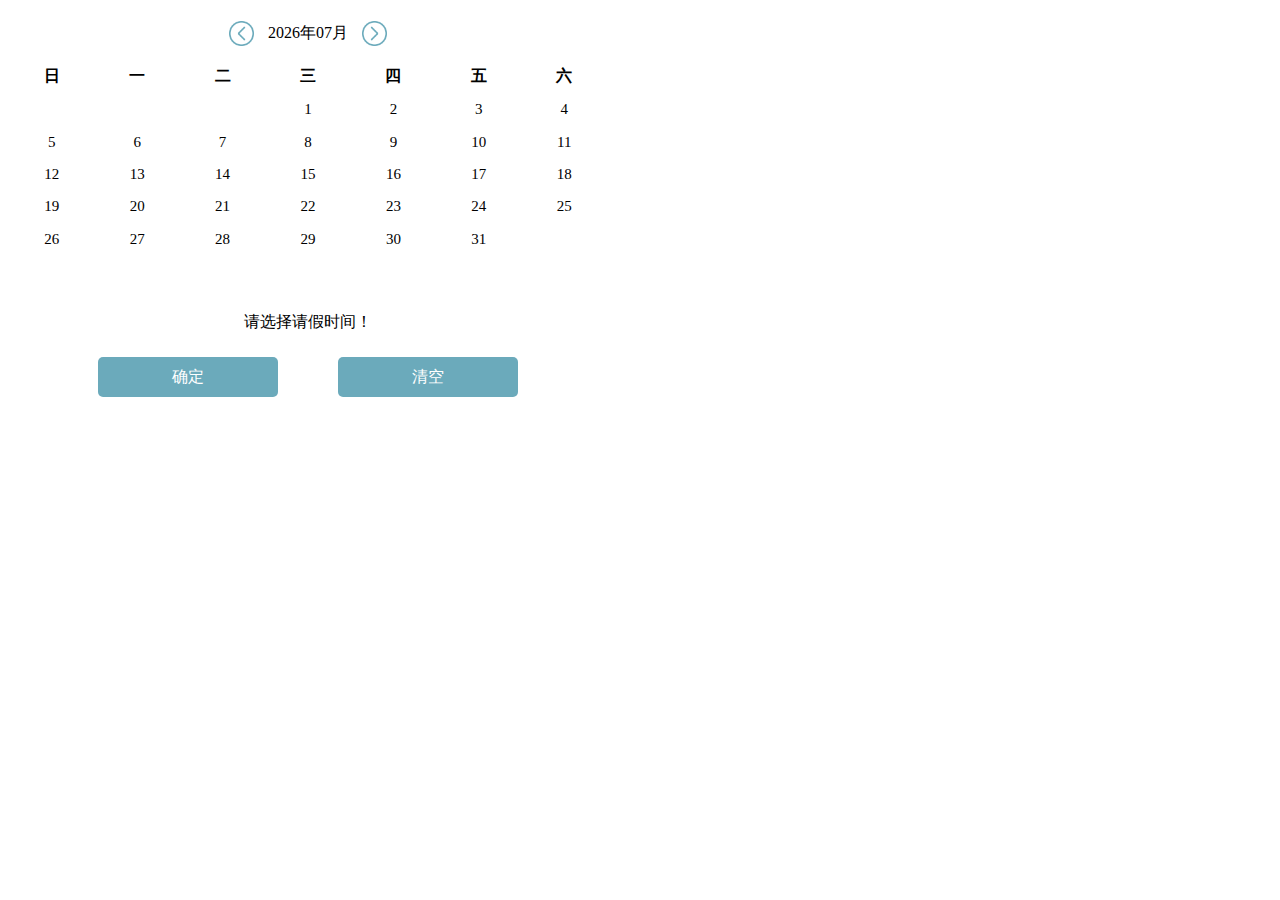
<file: index.html>
<!DOCTYPE html>
<html lang="en">
<head>
    <meta charset="UTF-8">
    <meta content="width=device-width, initial-scale=1.0, maximum-scale=1.0, user-scalable=0;" name="viewport" >
    <title>请假时间</title>
    <script src="jquery-1.8.3.min.js"></script>
    <script src="vactime.js"></script>
    <link href="vactime.css" rel="stylesheet">
</head>
<body>
<section class="vactime">
    <div  class='calendar' id='calendar'>

    </div>

    <div class="time_interval">
        <div><span id="currentTouch" data-val=""></span><a href="javascript:void(0);" class="mor_selected">上午</a><a href="javascript:void(0);" class="aft_selected">下午</a><a href="javascript:void(0);" class="all_selected">全天</a></div>
    </div>
    <div class="time_detail">
        <div class="unselected">
            <div><span>请选择请假时间！</span></div>
        </div>
        <div class="selected_result">
            <div><span class="title">开始时间：</span><span class="start_time_c content"></span></div>
            <div><span class="title">结束时间：</span><span class="end_time_c content"></span></div>
            <div><span class="title">时长：</span><span class="total_time_c content"></span>天</div>
        </div>
    </div>
    <div class="submit_btn">
        <div><a href="javascript:void(0);" id="tsure">确定</a><a href="javascript:void(0);" id="tcancel">清空</a></div>
    </div>
    <div id="all-selected-data" style="display: none"></div>
    <input type='hidden' class='trandata' value='<?php echo $datavacapply; ?>'>
</section>
</body>
</html>
</file>
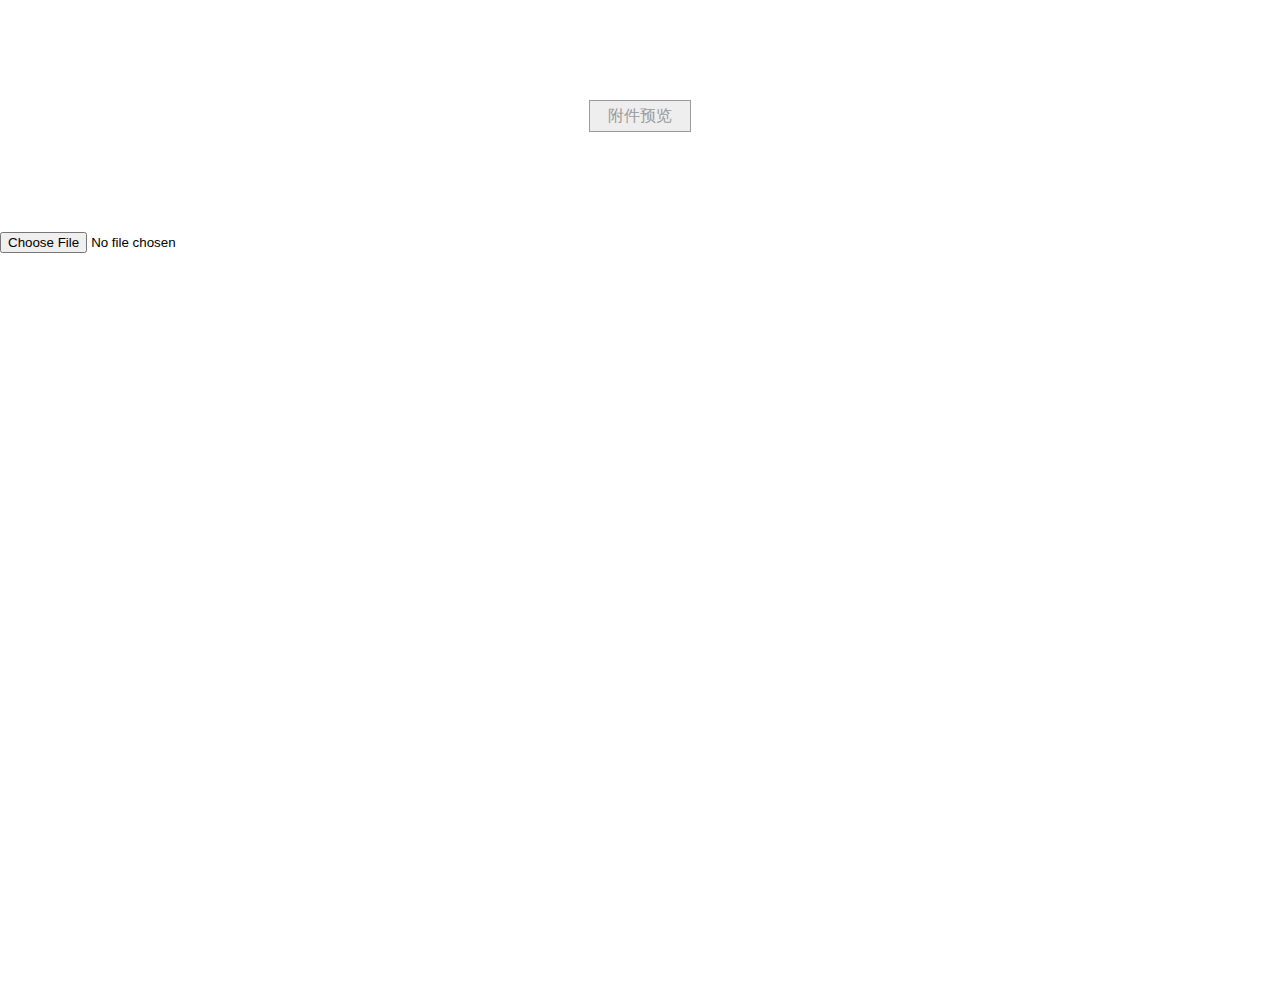
<file: preview/preview.html>
<!DOCTYPE html>
<html lang="en">
<head>
    <meta charset="UTF-8">
    <meta name="viewport" content="width=device-width, initial-scale=1.0, maximum-scale=1.0, user-scalable=no">
    <title>附件预览</title>
    <link href="preview.css" rel="stylesheet">
    <script src="jquery-1.12.2.min.js"></script>
    <script src="preview.js"></script>
    <style>
        p.preBtn{
            width:100px;
            height:30px;
            border:1px solid #999;
            line-height: 30px;
            color:#999;
            text-align: center;
            cursor: pointer;
            background-color: #eee;
            margin:100px auto;
        }
        p.preBtn input{
            width:100px;
            height:30px;
        }
        div.imgShow img{
            width:200px;
            height:200px;
        }
    </style>
    <script>
        $(function(){
            var imgData={};
            $('.imgSrc').on('change',function(e){
                var  file=$(this)[0].files[0];
                var fileName = file.name;
                var reader=new FileReader();
                var imgstr='<img name="'+fileName+'"';
                reader.readAsDataURL(file);
                reader.onload=function(e){
                    $(".imgShow").append(imgstr+'src="'+this.result+'">');
                }
            })
        })
    </script>
</head>
<body>
<p class="preBtn">附件预览</p>
<input type="file" value="上传图片" class="imgSrc">
<div class="imgShow"></div>
<div class="imgPreview">
    <div class="preClose"><p>X</p></div>
    <div class="imgBox">
        <div class="turn turnLeft"></div>
        <div class="turn turnRight"></div>
    </div>
    <div class="imgCtr">
        <div class="minImg">
            <div class="turn turnLeft"></div>
            <div class="turn turnRight"></div>
            <div class="minImgBox">

            </div>
        </div>
        <div><img src="img/preRotate.png" class="preRotate"></div>
    </div>

</div>
</body>
</html>
</file>
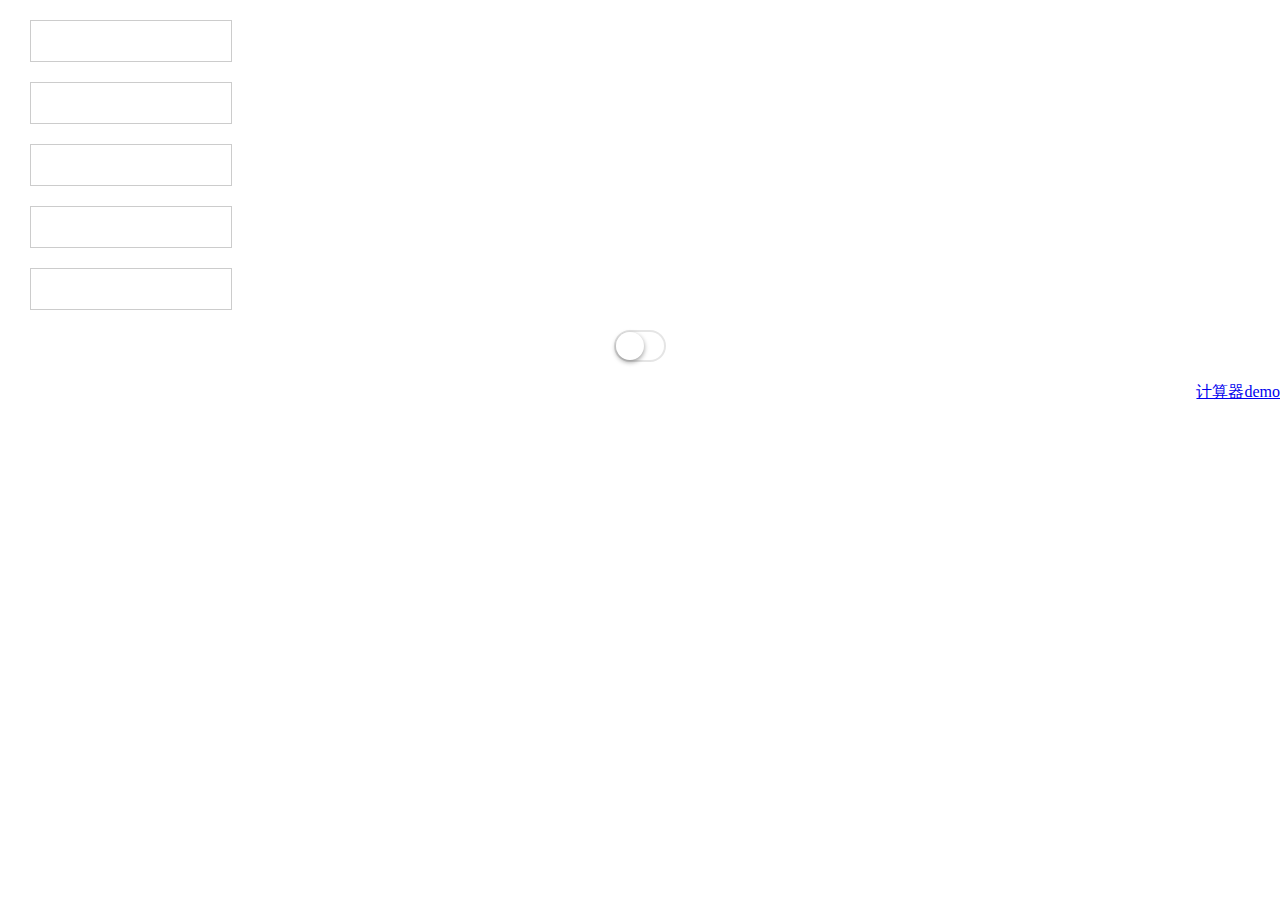
<file: select/select.html>
<!DOCTYPE html>
<html lang="en">
<head>
    <meta charset="UTF-8">
    <meta name="viewport" content="width=device-width, initial-scale=1.0, maximum-scale=1.0, user-scalable=no">
    <meta name="apple-touch-fullscreen" content="yes">
    <meta name="apple-mobile-web-app-capable" content="yes">
    <meta name="apple-mobile-web-app-status-bar-style" content="black">
    <meta name="format-detection" content="telephone=no,email=no,adress=no">
    <meta name="apple-mobile-web-app-title" content="select-demo">
    <script src="jquery-1.8.3.min.js"></script>
    <script src="bmplugin.js"></script>
    <style>
        * {
            margin: 0px;
            padding: 0px;
        }

        html, body {
            height: 100%;
            width: 100%;
            overflow: hidden;
        }

        .ml-select {
            width: 100%;
            height: 100%;
            box-sizing: border-box;
            position: fixed;
            top: 0px;
            left: 0px;
            background: rgba(0, 0, 0, 0.5);
            display: none;
        }

        .ml-select .ml-persd {
            height: 100%;
        }

        .ml-select .ml {
            width: 100%;
            background: #fff;
            position: absolute;
            bottom: 0px;
            height: 0px;
        }

        .ml-select .mlc-hidden {
            visibility: hidden;
            height: 0px !important;
        }

        .ml-select .mlh-c {
            position: relative;
            border-bottom: 1px solid #efefef;
        }

        .ml-select .mlh-label {
            box-sizing: border-box;
            padding: 0px 80px;
            height: 45px;
        }

        .ml-select .mlh-c a.ml-btn {
            text-decoration: none;
            position: absolute;
            width: 80px;
            height: 45px;
            line-height: 45px;
            text-align: center;
            font-size: 16px;
        }

        .ml-select .mlh-c a.ml-btn:first-child {
            color: #555;
        }

        .ml-select .mlh-c a.ml-btn:last-child {
            color: #ff7214;
        }

        .ml-select .mlh-label ~ a.ml-btn {
            right: 0px;
            top: 0px;
        }

        .ml-select .mlc {
            position: relative;
            text-align: center;
        }

        .ml-select .mlc-item {
            height: 180px;
            overflow: scroll;
            position: relative;
            z-index: 2;
            display: inline-block;
            padding: 0px 20px 0px 0px;
            margin: 0px 5px;
        }

        .ml-select .mlc-item .label {
            position: absolute;
            right: 0px;
            font-size: 18px;
        }

        .ml-select .mlc-ul {
            transition-timing-function: ease-in-out;
        }

        .ml-select .mlc-item-select {
            width: 100%;
            box-sizing: border-box;
            padding: 0px;
        }

        .ml-select .mlc-li {
            font-size: 20px;
            text-align: center;
            transition-timing-function: ease-in-out;
        }

        .ml-select .mlc-li[ml-selected="false"] {
            color: #9f9f9f;
        }

        .ml-select .mlc-li[ml-selected="true"] {
            opacity: 1;
            font-size: 21px;
        }

        .ml-select .mlc-so {
            width: 100%;
            border-top: 1px solid #efefef;
            border-bottom: 1px solid #efefef;
            position: absolute;
            z-index: 1;
        }

        #year-ul .mlc-li {
            min-width: 48px;
        }

        .item-input {
            text-align: center;
        }

        .label-switch {
            display: inline-block;
            vertical-align: middle;
            width: 52px;
            border-radius: 16px;
            box-sizing: border-box;
            height: 32px;
            position: relative;
            cursor: pointer;
            -ms-flex-item-align: center;
            -webkit-align-self: center;
            align-self: center;
        }

        .label-switch input[type="checkbox"] {
            display: none;
        }

        .label-switch .checkbox {
            width: 52px;
            border-radius: 16px;
            box-sizing: border-box;
            height: 32px;
            background: #e5e5e5;
            z-index: 0;
            margin: 0;
            padding: 0;
            -webkit-appearance: none;
            -moz-appearance: none;
            -ms-appearance: none;
            appearance: none;
            border: none;
            cursor: pointer;
            position: relative;
            -webkit-transition-duration: 300ms;
            transition-duration: 300ms;
        }

        .label-switch .checkbox:before {
            content: ' ';
            position: absolute;
            left: 2px;
            top: 2px;
            width: 48px;
            border-radius: 16px;
            box-sizing: border-box;
            height: 28px;
            background: #fff;
            z-index: 1;
            -webkit-transition-duration: 300ms;
            transition-duration: 300ms;
            -webkit-transform: scale(1);
            transform: scale(1);
        }

        .label-switch .checkbox:after {
            content: ' ';
            height: 28px;
            width: 28px;
            border-radius: 28px;
            background: #fff;
            position: absolute;
            z-index: 2;
            top: 2px;
            left: 2px;
            box-shadow: 0 2px 5px rgba(0, 0, 0, 0.4);
            -webkit-transform: translateX(0px);
            transform: translateX(0px);
            -webkit-transition-duration: 300ms;
            transition-duration: 300ms;
        }

        .label-switch input[type="checkbox"]:checked + .checkbox {
            background: #4cd964;
        }

        .label-switch input[type="checkbox"]:checked + .checkbox:after {
            transform: translateX(22px);
        }

        .label-switch input[type="checkbox"]:checked + .checkbox:before {
            transform: scale(0);
        }
    </style>
    <script>
        $(function () {
            var selData0 = [
                '{"id":"ss","data":[{"value":"01","opt":"病假"},{"value":"02","opt":"事假"},{"value":"03","opt":"休假"},{"value":"04","opt":"丧假"}]}'

            ];
            $.bmselect({
                seldata: selData0,
                id: 'sel0',
                type: 'select',
                defaultVal: ''
            });
            var now = new Date();
            var selData = {
                "dateWheels": " hh ss",
                "format": " hh:ss"
            };
            $.bmselect({
                seldata: selData,
                id: 'sel',
                type: 'datetime',
                defaultVal: ''
            });
            var selData1 = {//只允许设置同年最大最小值
//                    "minDate": new Date(2017, 8, 8),
//                    "maxDate": new Date(2017, 8, 9),
//                    "minDate": "2017-07-9",
//                    "maxDate": "2017-07-13",
                "dateWheels": " mm dd DD hh ss",
                "format": "yyyy-mm-dd hh:ss"
            };
            $.bmselect({
                seldata: selData1,
                id: 'sel1',
                type: 'datetime',
                defaultVal: ''
            });
            var selData2 = {
                "minDate": '2010-09-8', //目前最大最小值只能设置到年月日
                "maxDate": '2018-03-09',
                "dateWheels": "yy mm dd  hh ss",
                "format": "yyyy-mm-dd hh:ss"
            };
            $.bmselect({
                seldata: selData2,
                id: 'sel2',
                type: 'datetime',
                defaultVal: '2017,07-06,12,55'
            });
            var selData3 = {
//                    "minDate": 'now',
                "minDate": '2017-2-5',
                "maxDate": '2018-09-8',
                "dateWheels": "yy mm dd",
                "format": "yyyy-mm-dd"
            };
            $.bmselect({
                seldata: selData3,
                id: 'sel3',
                type: 'datetime',
                defaultVal: ''
            });
        });
        /*
         * 下拉选择弹框bmselect
         * 参数
         *  seldata:对象数组
         *  type:类型 【select/ datetime】
         *  id:点击对象的id值
         * 事件
         *
         */
        (function ($, window, document) {
            var _bmselect = function (option) {
                //当前dom对象
                var $this = $("#ml"), plugin = this;
                //默认参数
                plugin._default = {
                    selclass: 'bmselect',
                    step: 40,
                    type: '',
                    selholder: '',
                    defaultVal: '',
                    zIndex: 1000,
                    surebtntext: '确定',
                    cancelbtntext: '取消',
                    onBeforeSure: null,
                    onSure: null,
                    onCancel: null,
                    //date参数
                    "dateWheels": "yy mm dd DD hh ss",
                    yeartext: '年',
                    monthtext: '月',
                    daytext: '日',
                    weektext: '周',
                    hourtext: '时',
                    secondtext: '分',
                    loopitem: ['month', 'date', 'hour', 'second']


                };
                //参数
                plugin._options = $.extend(true, {}, plugin._default, typeof option === "object" ? option : {});
                /**
                 *插件参数
                 */
                plugin._thisattr = {
                    /**
                     * id
                     */
                    "id": "",
                    /**
                     * 初始化参数
                     */
                    init: function () {
                        this.id = $this.attr('id');
                    }
                };
                /**
                 *事件
                 */
                plugin._event = {
                    /**
                     * 显示选择框
                     */
                    show: function () {
                        $(".ml-select").show();
                        $(".ml-select .ml").animate({'height': '245px'}, 'fast', 'linear');
                    },
                    /**
                     * 关闭选择框
                     */
                    close: function () {
                        $(".ml-select").hide();
                        $(".ml-select .ml").animate({'height': '0px'}, 'fast', 'linear');
                        $(".ml-select").remove();
                    },
                    getTranslate: function (id) {
                        if (typeof id != "undefined") {
                            var translates = document.defaultView.getComputedStyle(document.getElementById(id + "-ul"), null).transform.substring(7).split(',');
                            return parseFloat(translates[5]);
                        }
                    },
                    /**
                     * 获取触摸对象id
                     */
                    getHandler: function (ev) {
                        return $(ev.target).closest('.mlc-item').attr('id'); // 当鼠标移出Div1时，会弹出提示框提示鼠标移动到的另一个元素的ID
                    },
                    /*循环位置判断*/
                    loopChange: function (id) {
                        //排除mm月dd日类型
                        if (id == "month" && !$("#year").length) {
                            return;
                        }
                        if ($("#" + id).length && plugin._options['loopitem'].indexOf(id) != -1) {
                            var step = plugin._options['step'];
                            var h = $("#" + id + ' .mlc-ul-i').height();
                            var movey = plugin._event.getTranslate(id);
                            //上滚
                            if (movey <= 2 * step && movey >= 0) {
                                var i = 2 - movey / step;
                                var y = movey - h;
                                $("#" + id).find('.mlc-ul').css({'-webkit-transform': 'translate(0px,' + y + 'px)'});
                                $("#" + id).find('.mlc-li').attr('ml-selected', 'false');
                                $($("#" + id).find('.mlc-ul-i').eq(1)).find('.mlc-li').eq(i).attr('ml-selected', 'true');
                            }
                            //下滚
                            if (-movey >= h && movey < 0) {
                                if (Math.abs(movey) - h == 0) {
                                    var i = 2;
                                } else {
                                    var i = (Math.abs(movey) - h) / step + 2;
                                }
                                var y = movey + h;
                                $("#" + id).find('.mlc-ul').css({'-webkit-transform': 'translate(0px,' + y + 'px)'});
                                $("#" + id).find('.mlc-li').attr('ml-selected', 'false');
                                $($("#" + id).find('.mlc-ul-i').eq(0)).find('.mlc-li').eq(i).attr('ml-selected', 'true');
                            }
                        }

                    }
                };
                /**
                 * 日期
                 */

                plugin._datetime = {
                    getParam: function (dateobj) {
                        //定义当前日期 y:年 m:月 d:日  fw:所属星期 per_month_days:每月天数
                        var y = dateobj.getFullYear(),
                            m = dateobj.getMonth(),
                            d = dateobj.getDate(),
                            fw = dateobj.getDay()

                    },
                    //根据年月返回每月天数
                    getDays: function (y, m) {
                        var per_month_days = new Array(31, 28 + plugin._datetime.isLeap(y), 31, 30, 31, 30, 31, 31, 30, 31, 30, 31);
                        return per_month_days[m];
                    },
                    //根据年月日返回星期数
                    getWeek: function (y, m, d) {
                        var weekstr = ['日', '一', '二', '三', '四', '五', '六'];
                        return weekstr[new Date(y, m, d).getDay()];
                    },
                    //无年份(格式xx月xx日)选择动态滚动
                    loadmdStr: function (val) {//val 为年份
                        var initVal = val;
                        //最大最小值处理
                        var data = plugin._options['seldata'];
                        var minm = 1, mind = 1, maxm = 12, maxd = 31;
                        if ($.trim(data.minDate).length && plugin._datetime.getDateType(data.minDate).getFullYear() == new Date().getFullYear()) {
                            var min_date = plugin._datetime.getDateType(data.minDate);
                            minm = min_date.getMonth() + 1;
                            mind = min_date.getDate();
                        }
                        if ($.trim(data.maxDate).length && plugin._datetime.getDateType(data.maxDate).getFullYear() == new Date().getFullYear()) {
                            var max_date = plugin._datetime.getDateType(data.maxDate);
                            maxm = max_date.getMonth() + 1;
                            maxd = max_date.getDate();
                        }

                        if (!$("#" + val).length) {
                            var data = plugin._options['seldata'];
                            var selbd = '<div class="year-item" id="' + initVal + '" pre-data="' + initVal + '">';
                            for (var i = minm; i <= maxm; i++) {
                                selbd += '<div class="mlc-ul-i">';
                                for (var j = 1; j <= plugin._datetime.getDays(initVal, i - 1); j++) {
                                    if ((i == minm && j < mind) || (i == maxm && j > maxd)) {
                                        continue;
                                    }
                                    var md = '', md_val = initVal + '-';
                                    data.dateWheels.indexOf('mm') != -1 ? (md += (i < 10 ? '0' + i : i) + plugin._options['monthtext']) : md;
                                    data.dateWheels.indexOf('dd') != -1 ? (md += (j < 10 ? '0' + j : j) + plugin._options['daytext']) : md;
                                    data.dateWheels.indexOf('DD') != -1 ? (md += plugin._options['weektext'] + plugin._datetime.getWeek(initVal, i - 1, j)) : md;
                                    data.dateWheels.indexOf('mm') != -1 ? data.dateWheels.indexOf('dd') != -1 ? (md_val += (i < 10 ? '0' + i : i) + '-' + (j < 10 ? '0' + j : j)) : (md_val += (j < 10 ? '0' + j : j)) : (md_val += (i < 10 ? '0' + i : i));
                                    selbd += '<div role="option" class="mlc-li" style="line-height:' + plugin._options['step'] + 'px" ml-selected="false" data-val="' + md_val + '"><div class="mlc-i">' + md + '</div></div>';
                                }
                                selbd += '</div>';
                            }
                            selbd += '</div>';
                            return selbd;
                        } else {
                            return false;
                        }

                    },
                    refreshMd: function () {
                        //判断是否需要继续加载 格式xx月xx日
                        var data = plugin._options['seldata'];
                        if (!$("#year").length && $("#month").length && !$("#date").length) {
                            if ($("#month").attr('data-val').split('-').length == 3) {
                                //当值为11月份时加载下一年
                                var md = $("#month").attr('data-val').split('-');
                                if (!$.trim(data.maxDate).length) {
                                    if (parseInt(md[1]) >= 11) {
                                        if (plugin._datetime.loadmdStr(parseInt(md[0]) - 1) != false) {
                                            $("#month-ul").append(plugin._datetime.loadmdStr(parseInt(md[0]) + 1));
                                        }
                                    }
                                }
                                if (!$.trim(data.minDate).length) {
                                    if (parseInt(md[1]) <= 2) {
                                        plugin._datetime.loadmdStr(parseInt(md[0]) - 1);
                                        if (plugin._datetime.loadmdStr(parseInt(md[0]) - 1) != false) {
                                            $("#month-ul").find(".year-item").eq(0).before(plugin._datetime.loadmdStr(parseInt(md[0]) - 1));
                                            var y = plugin._event.getTranslate("month") - $("#" + (parseInt(md[0]) - 1)).height();
                                            $("#month-ul").css({'-webkit-transform': 'translate(0px,' + y + 'px)'});
                                        }

                                    }
                                }
                            }
                        }


                    },
                    //根据选择的年月更新日期天数
                    refreshDays: function () {
                        if ($("#year").length && $("#month").length && $("#date").length) {
                            var y = $("#year").attr('data-val');
                            var m = $("#month").attr('data-val');
                            var d = $("#date").attr('data-val');
                            var days = plugin._datetime.getDays(y, parseInt(m) - 1);
                            $("#date-ul .mlc-li").removeClass('mlc-hidden');
                            $.each($("#date-ul .mlc-ul-i"), function (i) {
                                for (var i = days; i < 31; i++) {
                                    $(this).find('.mlc-li').eq(i).addClass('mlc-hidden');
                                }
                            });

                            if (plugin._options['loopitem'].indexOf('date') != -1) {
                                var dis = plugin._event.getTranslate("date");
                                $(".mlc-hidden").each(function (i) {
                                    if ($(this).attr('ml-selected') == "true") {
                                        var y = dis + (i + 1) * plugin._options['step'];
                                        $("#date-ul").css({'-webkit-transform': 'translate(0px,' + y + 'px)'});
                                        $("#date-ul .mlc-li").attr("ml-selected", "false");
                                        $("#date-ul .mlc-li").eq(days - 1).attr("ml-selected", "true");
                                    }
                                });

                            } else {
                                var dis = $("#date-ul").height() - plugin._options['step'] * 3;
                                if (dis <= -plugin._event.getTranslate("date")) {
                                    $("#date-ul").css({'-webkit-transform': 'translate(0px,-' + dis + 'px)'});
                                    $("#date-ul .mlc-li").attr("ml-selected", "false");
                                    $("#date-ul .mlc-li").eq((dis / plugin._options['step']) + 2).attr("ml-selected", "true");
                                    $("#date").attr('data-val', $("#date-ul .mlc-li").eq((dis / plugin._options['step']) + 2).attr('data-val'));
                                }
                            }
                        }
                    },
                    createDateDom: function () {//创建dom结构
                        //初始化值
                        var initVal;
                        if (!$.trim($("#" + plugin._options['id']).attr('data-val')).length) {
                            if ($.trim(plugin._options['defaultVal']).length) {
                                initVal = new Date(plugin._options['defaultVal']);
                            } else {
                                initVal = new Date();
                            }

                        } else {
                            var selVal = $("#" + plugin._options['id']).attr('data-val').split(',');
                            var y = selVal[0], m = parseInt(selVal[1].split('-')[0]) - 1, d = selVal[1].split('-')[1],
                                h = selVal[2], s = selVal[3];
                            initVal = new Date(y, m, d, h, s);
                        }
                        var data = plugin._options['seldata'];
                        var miny = 0, maxy = 0;
                        if (data.dateWheels.indexOf('yy') != -1) {
                            if ($.trim(data.minDate) != '' && $.trim(data.maxDate) != '') {
                                miny = plugin._datetime.getDateType(data.minDate).getFullYear();
                                maxy = plugin._datetime.getDateType(data.maxDate).getFullYear();
                            } else if ($.trim(data.minDate) == '' && $.trim(data.maxDate) != '') {
                                miny = new Date().getFullYear();
                                maxy = plugin._datetime.getDateType(data.maxDate).getFullYear();
                            } else if ($.trim(data.minDate) == '' && $.trim(data.maxDate) == '') {
                                miny = 0;
                                maxy = 0;
                            }
                            if (miny != 0 && maxy != 0) {
                                var selbd = ' <div class="mlc-item mlc-item-year"  id="year"><div class="label">' + plugin._options['yeartext'] + '</div><div class="mlc-ul" id="year-ul"><div class="mlc-ul-i">';
                                for (var i = 0; i <= (maxy - miny); i++) {
                                    selbd += '<div role="option" class="mlc-li" ml-selected="false" data-val="' + (miny + i) + '"><div class="mlc-i">' + (miny + i) + '</div></div>';
                                }
                                selbd += '</div></div></div>';
                                $('.mlc').append(selbd);
                            } else {
                                var selbd = ' <div class="mlc-item mlc-item-year"  id="year"><div class="label">' + plugin._options['yeartext'] + '</div><div class="mlc-ul" id="year-ul"><div class="mlc-ul-i">';
                                for (var i = 0; i <= 1; i++) {
                                    selbd += '<div role="option" class="mlc-li" ml-selected="false" data-val="' + (new Date().getFullYear() + i) + '"><div class="mlc-i">' + (new Date().getFullYear() + i) + '</div></div>';
                                }
                                selbd += '</div></div></div>';
                                $('.mlc').append(selbd);
                            }
                            if (data.dateWheels.indexOf('mm') != -1) {
                                var selbd = ' <div class="mlc-item mlc-item-month"  id="month"><div class="label">' + plugin._options['monthtext'] + '</div><div class="mlc-ul" id="month-ul"><div class="mlc-ul-i">';
                                for (var i = 1; i <= 12; i++) {
                                    selbd += '<div role="option" class="mlc-li" ml-selected="false" data-val="' + (i < 10 ? '0' + i : i) + '"><div class="mlc-i">' + (i < 10 ? '0' + i : i) + '</div></div>';
                                }
                                selbd += '</div></div></div>';
                                $('.mlc').append(selbd);
                                if (plugin._options['loopitem'].indexOf('month') != -1) {
                                    $("#month-ul").append($('#month-ul').html());
                                }
                                ;
                            }
                            if (data.dateWheels.indexOf('dd') != -1 || data.dateWheels.indexOf('DD') != -1) {
                                var selbd = ' <div class="mlc-item mlc-item-date"  id="date"><div class="label">' + plugin._options['daytext'] + '</div><div class="mlc-ul" id="date-ul"><div class="mlc-ul-i">';
                                for (var i = 1; i <= 31; i++) {
                                    selbd += '<div role="option" class="mlc-li" ml-selected="false" data-val="' + (i < 10 ? '0' + i : i) + '"><div class="mlc-i">' + (i < 10 ? '0' + i : i) + '<span class="mlc-week"></span></div></div>';
                                }
                                selbd += '</div></div></div>';
                                $('.mlc').append(selbd);
                                if (plugin._options['loopitem'].indexOf('date') != -1) {
                                    $("#date-ul").append($('#date-ul').html());
                                }
                                ;

                            }


                        } else {

                            if (data.dateWheels.indexOf('mm') != -1 && data.dateWheels.indexOf('dd') != -1 || data.dateWheels.indexOf('DD') != -1) {
                                var selbd = ' <div class="mlc-item mlc-item-month"  id="month"><div class="mlc-ul" id="month-ul">';
                                selbd += plugin._datetime.loadmdStr(initVal.getFullYear());
                                selbd += '</div>';
                                $('.mlc').append(selbd);
                            }

                        }
                        if (data.dateWheels.indexOf('hh') != -1) {
                            var selbd = ' <div class="mlc-item mlc-item-hour"  id="hour"><div class="label">' + plugin._options['hourtext'] + '</div><div class="mlc-ul" id="hour-ul"><div class="mlc-ul-i">';
                            for (var i = 0; i <= 23; i++) {
                                selbd += '<div role="option" class="mlc-li" ml-selected="false" data-val="' + (i < 10 ? '0' + i : i) + '"><div class="mlc-i">' + (i < 10 ? '0' + i : i) + '</div></div>';
                            }
                            selbd += '</div></div></div>';
                            $('.mlc').append(selbd);
                            if (plugin._options['loopitem'].indexOf('hour') != -1) {
                                $("#hour-ul").append($('#hour-ul').html());
                            }
                            ;
                        }
                        if (data.dateWheels.indexOf('ss') != -1) {
                            var selbd = ' <div class="mlc-item mlc-item-hour"  id="second"><div class="label">' + plugin._options['secondtext'] + '</div><div class="mlc-ul" id="second-ul"><div class="mlc-ul-i">';
                            for (var i = 0; i <= 59; i++) {
                                selbd += '<div role="option" class="mlc-li" ml-selected="false" data-val="' + (i < 10 ? '0' + i : i) + '"><div class="mlc-i">' + (i < 10 ? '0' + i : i) + '</div></div>';
                            }
                            selbd += '</div></div></div>';
                            $('.mlc').append(selbd);
                            if (plugin._options['loopitem'].indexOf('second') != -1) {
                                $("#second-ul").append($('#second-ul').html());
                            }
                        }
                    },
                    //判断平年，闰年
                    isLeap: function (y) {
                        return y % 4 === 0 ? (y % 100 !== 0 ? 1 : (y % 400 === 0 ? 1 : 0)) : 0;
                    },
                    //根据yyyy-mm-dd格式返回date类型数据
                    getDateType: function (date) {
                        if (date == "now") {
                            var date = new Date();
                            return date;
                        } else {
                            var dateArr = date.split('-');
                            var date = new Date(dateArr[0], parseInt(dateArr[1]) - 1, dateArr[2]);
                            return date;
                        }

                    },
                    //滚动过程最大最小值比较
                    isMaxMin: function (cy, cm, cd) {
                        var data = plugin._options['seldata'];
                        if ($.trim(data.minDate).length) {
                            if ($("#year").length && $("#month").length || $("#date").length) {
                                if (new Date(cy, parseInt(cm) - 1, cd) <= plugin._datetime.getDateType(data.minDate)) {
                                    return '01'; //低于最小值
                                }
                            }
                        }
                        if ($.trim(data.maxDate).length) {
                            if ($("#year").length && $("#month").length || $("#date").length) {
                                if (new Date(cy, parseInt(cm) - 1, cd) >= plugin._datetime.getDateType(data.maxDate)) {
                                    return '02'; //超过最大值
                                }
                            }
                        }
                        return false;
                    }
                };
                //插件渲染
                plugin._render = {
                    //创建选择框的html对象
                    createDom: function () {
                        $('.ml-select').remove();
                        if ($('.ml-select').length == 0) {
                            var mlcStr = $('<div class="ml-select" id="ml"><div class="ml-persd">' +
                                '<div class="ml" role="dialog" id="ml-box"><div class="mlh">' +
                                '<div class="mlh-c"><a btntype="mlh-cancel" class="ml-btn" href="javascript:void(0)">' + plugin._options['cancelbtntext'] + '</a>' +
                                '<div class="mlh-label">' + plugin._options['selholder'] + '</div><a btntype="mlh-sure" class="ml-btn" href="javascript:void(0)">' + plugin._options['surebtntext'] + '</a></div> </div>' +
                                '<div class="mlc" id="mlc"><div class="mlc-so"></div>' +
                                '</div></div></div></div>');
                            $('body').append(mlcStr);
                            //加载数据
                            if (plugin._options['type'] == "select") {
                                var selData = plugin._options['seldata'];
                                for (var i = 0; i < selData.length; i++) {
                                    var dataobj = $.parseJSON(selData[i]);
                                    var selbd = ' <div class="mlc-item mlc-item-select"  id="' + dataobj.id + '"><div class="mlc-ul" id="' + dataobj.id + '-ul"><div class="mlc-ul-i">';
                                    for (var j = 0; j < dataobj.data.length; j++) {
                                        selbd += '<div role="option" class="mlc-li" ml-selected="false" data-val="' + dataobj.data[j].value + '"><div class="mlc-i">' + dataobj.data[j].opt + '</div></div>';
                                    }
                                    selbd += '</div></div></div>';
                                    $('.mlc').append(selbd);
                                }
                            }
                            if (plugin._options['type'] == "datetime") {
                                plugin._datetime.createDateDom();
                            }
                            plugin._render.initStyle();
                        }
                    },
                    initStyle: function () {
                        var step = plugin._options['step'];
                        $(".ml-select .mlc-li").css({
                            'heigth': step + 'px',
                            'line-height': step + 'px'
                        });
                        $(" .ml-select .mlc-so").css({
                            'height': step + 'px',
                            'top': 2 * step + 'px'
                        });
                        $(".ml-select .mlc-item .label").css({
                            'top': 2 * step + 'px',
                            'heigth': step + 'px',
                            'line-height': step + 'px'
                        });
                        $(".ml-select").css({
                            'z-index': plugin._options['zIndex']
                        });
                        //滚动宽度处理
                        if ($("#hour").length && $("#second").length && !$("#month").length && !$("#date").length) {
                            $("#hour").css({"padding-left": "30%"});
                            $("#second").css({"padding-right": "30%"});
                            $("#second .label").css({'right': 'auto', "left": "26px"})
                        }
                        if (!$("#hour").length && !$("#second").length && $("#year").length && $("#month").length && $("#date").length) {
                            $(".mlc-item").eq(0).css({"padding-left": "30px"});
                            $(".mlc-item").eq(1).css({"padding": "0px 20px"});
                            $(".mlc-item").eq(2).css({"padding": "0px 50px 0px 20px"});
                            $(".mlc-item").eq(2).find(".label").css({"right": "auto", "left": "46px"});
                        }
                    },
                    /**
                     * 绑定事件
                     */
                    bindevent: function () {
                        $("#" + plugin._options['id']).off('click').on('click', function () {
                            plugin._render.run();
                            plugin._render.touchScroll();
                            plugin._render.mouseScroll();
                            if (!$.trim($("#" + plugin._options['id']).attr('data-val')).length) {
                                plugin._render.initOpt(plugin._options['defaultVal']);
                            } else {
                                plugin._render.initOpt($.trim($("#" + plugin._options['id']).attr('data-val')));
                            }
                            plugin._event.show();
                            //循环初始化
                            if (plugin._options['loopitem'].length) {
                                $.each(plugin._options['loopitem'], function (i) {
                                    plugin._event.loopChange(plugin._options['loopitem'][i]);
                                });
                            }

                        });
                        //选择框关闭响应
                        $('.ml-select').off('click').on('click', function (e) {
                            var e = e || window.event; //浏览器兼容性
                            var elem = e.target || e.srcElement;
                            while (elem) { //循环判断至跟节点，防止点击的是div子元素
                                if (elem.id && elem.id == 'ml-box') {
                                    return;
                                }
                                elem = elem.parentNode;
                            }
                            plugin._event.close();
                        });
                        //取消、确定事件
                        $('.mlh .ml-btn').off('click').on('click', function () {
                            var bmtype = $(this).attr('btntype');
                            switch (bmtype) {
                                case 'mlh-sure':
                                    //获取已选值
                                    var selectedKey = [], selectedVal = [];
                                    $(".mlc-li").each(function () {
                                        if ($(this).attr('ml-selected') == "true") {
                                            selectedKey.push($(this).attr('data-val'));
                                            selectedVal.push($(this).find('.mlc-i').html());
                                        }
                                    });
                                    if (plugin._options['type'] == "select") {
                                        $("#" + plugin._options['id']).html(selectedVal.join(','));
                                        $("#" + plugin._options['id']).attr("data-val", selectedKey.join(','));
                                    }
                                    if (plugin._options['type'] == "datetime") {
                                        //判断显示格式
                                        //plugin._options['format']
                                        var y = '', m = '', d = '', D = '', h = '', s = '', datewheels = [];
                                        if ($("#year").length) {
                                            y = $("#year").attr('data-val');
                                            datewheels.push(y);
                                        }
                                        if ($("#month").length) {
                                            var md = $("#month").attr('data-val');
                                            if (md.split('-').length == 3) {
                                                md = md.split('-')[1] + '-' + md.split('-')[2];
                                            }
                                            if ($("#date").length) {
                                                md += '-' + $("#date").attr('data-val');
                                            }
                                            datewheels.push(md);
                                            m = md.substr(0, 2);
                                            d = md.substr(3, 2);
                                            if (plugin._options['seldata'].dateWheels.indexOf('DD') != -1) {
                                                D = plugin._datetime.getWeek(y, parseInt(m) - 1, d);
                                            }
                                        } else {
                                            datewheels.push('');
                                        }
                                        if ($("#hour").length) {
                                            h = $("#hour").attr('data-val');
                                            datewheels.push(h);
                                        } else {
                                            datewheels.push('');
                                        }
                                        if ($("#second").length) {
                                            s = $("#second").attr('data-val');
                                            datewheels.push(s);
                                        } else {
                                            datewheels.push('');
                                        }
                                        if ($("#year").length == 0) {
                                            if ($("#month").length != 0) {
                                                y = $("#month").attr('data-val').split('-')[0];
                                            } else {
                                                y = '';
                                            }

                                            datewheels.splice(0, 0, y);
                                        }
                                        var dateStr = plugin._options['seldata'].format.replace('yyyy', y).replace('mm', m).replace('dd', d).replace('DD', D).replace('hh', h).replace('ss', s);
                                        $("#" + plugin._options['id']).html(dateStr);
                                        $("#" + plugin._options['id']).attr("data-val", datewheels.join(','));
                                    }
                                    if (typeof plugin._options['onSure'] === 'function') {
                                        plugin._options['onSure']();
                                    }
                                    plugin._event.close();
                                    break;
                                case 'mlh-cancel':
                                    plugin._event.close();
                                    if (typeof plugin._options['onCancel'] === 'function') {
                                        plugin._options['onCancel']();
                                    }
                                    break;
                            }
                        });
                    },
                    //手势滚动事件
                    touchScroll: function () {
                        var step = plugin._options['step'];
                        var id = '';
                        //判断滑动手势
                        var obj = document.getElementById('mlc');
                        //滑动处理
                        var startX, startY, i = 0, j = 0, h = 0;
                        //比较大小参数
                        var cy = "", cm = "", cd = "";
                        obj.addEventListener('touchstart', function (ev) {
                            $(".mlc-item").css('overflow', 'scroll');
                            if ($("#year").length && $("#month").length || $("#date").length) {
                                cy = $("#year").attr('data-val');
                                cm = $("#month").attr('data-val');
                                if ($("#date").length) {
                                    cd = $("#date").attr('data-val');
                                }
                            }
                            id = plugin._event.getHandler(ev);
                            h = plugin._event.getTranslate(id);
                            startX = ev.touches[0].pageX;
                            startY = ev.touches[0].pageY;
                        }, false);
                        obj.addEventListener('touchmove', function (ev) {
                            ev.preventDefault();
                            var moveX = ev.touches[0].pageX;
                            var moveY = ev.touches[0].pageY;
                            var y = moveY - startY + h;
                            $("#" + id).find('.mlc-ul').css({'-webkit-transform': 'translate(0px,' + y + 'px)'});
                            $("#" + id).find('.mlc-li').attr('ml-selected', 'false');
                            if (y > step * 2) {
                                $("#" + id).find('.mlc-li').eq(Math.abs(Math.round(y / step) - 2)).attr('ml-selected', 'false');
                            } else {
                                $("#" + id).find('.mlc-li').eq(Math.abs(Math.round(y / step) - 2)).attr('ml-selected', 'true');
                                if (id == "year") {
                                    if (-y >= $("#year-ul").height() - 3 * step) {
                                        cy = $("#" + id).find('.mlc-li').eq(Math.abs(Math.round($("#year-ul").height() / step) - 1)).attr('data-val');
                                    } else {
                                        cy = $("#" + id).find('.mlc-li').eq(Math.abs(Math.round(y / step) - 2)).attr('data-val');
                                    }
                                }
                                ;
                                if (id == "month") {
                                    cm = $("#" + id).find('.mlc-li').eq(Math.abs(Math.round(y / step) - 2)).attr('data-val')
                                }
                                ;
                                if (id == "date") {
                                    cd = $("#" + id).find('.mlc-li').eq(Math.abs(Math.round(y / step) - 2)).attr('data-val')
                                }
                            }
                        }, false);
                        obj.addEventListener('touchend', function (ev) {
                            //判断是否为最大最小值
                            if (plugin._datetime.isMaxMin(cy, cm, cd) == "01" || plugin._datetime.isMaxMin(cy, cm, cd) == "02") {
                                if (plugin._datetime.isMaxMin(cy, cm, cd) == "01") {
                                    var data = plugin._options['seldata'];
                                    var min_date = plugin._datetime.getDateType(data.minDate);
                                    var y = min_date.getFullYear(), m = min_date.getMonth() + 1, d = min_date.getDate(),
                                        h = new Date().getHours(), s = new Date().getMinutes();
                                    plugin._render.initOpt(y + ',' + m + '-' + d + ',' + h + ',' + s);
                                }
                                if (plugin._datetime.isMaxMin(cy, cm, cd) == "02") {
                                    var data = plugin._options['seldata'];
                                    var max_date = plugin._datetime.getDateType(data.maxDate);
                                    var y = max_date.getFullYear(), m = max_date.getMonth() + 1, d = max_date.getDate(),
                                        h = new Date().getHours(), s = new Date().getMinutes();
                                    plugin._render.initOpt(y + ',' + m + '-' + d + ',' + h + ',' + s);
                                }
                            } else {
                                var h = $('#' + id + '-ul').height();
                                var y = Math.round(plugin._event.getTranslate(id) / step) * step;
                                y = y > step * 2 ? step * 2 : y < -(h - step * 3) ? -(h - step * 3) : y;
                                $("#" + id).find('.mlc-ul').css({'-webkit-transform': 'translate(0px,' + y + 'px)'});
                                $("#" + id).find('.mlc-li').attr('ml-selected', 'false');
                                $("#" + id).find('.mlc-li').eq(Math.abs(Math.round(y / step) - 2)).attr('ml-selected', 'true');
                                $("#" + id).attr('data-val', $("#" + id).find('.mlc-li').eq(Math.abs(Math.round(y / step) - 2)).attr('data-val'));
                            }
                            $("#" + id).off("touchstart");
                            $("#" + id).off("touchmove");
                            plugin._datetime.refreshMd();
                            plugin._datetime.refreshDays();
                            //循环初始化
                            if (plugin._options['loopitem'].length) {
                                $.each(plugin._options['loopitem'], function (i) {
                                    plugin._event.loopChange(plugin._options['loopitem'][i]);
                                });
                            }
                        }, false);
                    },
                    //初始化选择值 传入val
                    initOpt: function (val) {
                        var isExist = 0, valArr = [];
                        if (plugin._options['type'] == "datetime") {
                            if (!$.trim(val).length || typeof val == "undefined") {
                                val = new Date();
                            } else {
                                val = val.split(',');
                                if (val[0] != '' && val[1] != '') {
                                    var m = parseInt(val[1].split('-')[0]) - 1;
                                    var d = val[1].split('-')[1];
                                    val = new Date(val[0], m, d, val[2], val[3]);
                                } else {
                                    val = new Date(new Date().getFullYear(), new Date().getMonth(), new Date().getDate(), val[2], val[3]);
                                }

                            }
                            var md_val = '';
                            var i = val.getMonth() + 1;
                            var j = val.getDate();
                            valArr.push(val.getFullYear());
                            plugin._options['seldata'].dateWheels.indexOf('mm') != -1 ? plugin._options['seldata'].dateWheels.indexOf('dd') != -1 ? (md_val += (i < 10 ? '0' + i : i) + '-' + (j < 10 ? '0' + j : j)) : (md_val += (j < 10 ? '0' + j : j)) : (md_val += (i < 10 ? '0' + i : i));
                            valArr.push(md_val);
                            valArr.push(val.getHours() < 10 ? '0' + val.getHours() : val.getHours());
                            valArr.push(val.getMinutes() < 10 ? '0' + val.getMinutes() : val.getMinutes());
                            //初始化值
                            $("#year").attr('data-val', valArr[0]);
                            if ($("#month").length && $("#date").length) {
                                $("#month").attr('data-val', valArr[1].split('-')[0]);
                                $("#date").attr('data-val', valArr[1].split('-')[1]);
                            } else {
                                //无年份选择日期
                                if (!$("#year").length && $("#month").length && !$("#date").length) {
                                    $("#month").attr('data-val', valArr[0] + '-' + valArr[1]);
                                } else {
                                    $("#month").attr('data-val', valArr[1]);
                                }
                            }

                            $("#hour").attr('data-val', valArr[2]);
                            $("#second").attr('data-val', valArr[3]);
                        }

                        plugin._datetime.refreshMd();
                        plugin._datetime.refreshDays();
                        if (plugin._options['type'] == "select") {
                            $("#" + $.parseJSON(plugin._options['seldata'][0]).id).attr("data-val", val);
                            valArr.push(val);
                        }
                        $(".mlc-item").each(function (index) {
                            $this = $(this);
                            $this.find('.mlc-ul').css({'-webkit-transform': 'translate(0px,0px)'});
                            $this.find('.mlc-li').attr('ml-selected', 'false');
                            $this.find('.mlc-li').each(function (i) {
                                if ($(this).attr('data-val') == $this.attr('data-val')) {
                                    isExist = 1;
                                    $(this).attr('ml-selected', 'true');
                                    $this.find('.mlc-ul').css({'-webkit-transform': 'translate(0px,' + -plugin._options['step'] * (i - 2) + 'px)'});
                                    return false;
                                }
                            });
                            if (isExist == 0) {
                                $this.find('.mlc-li').attr('ml-selected', 'false');
                                $this.find('.mlc-li').eq(0).attr('ml-selected', 'true');
                                $this.find('.mlc-ul').css({'-webkit-transform': 'translate(0px,' + plugin._options['step'] * 2 + 'px)'});
                            }
                        });
                    },
                    //鼠标滚动事件
                    mouseScroll: function () {
                        var scrollFunc = function (e) {
                            $(".mlc-item").css('overflow', 'hidden');
                            var id = plugin._event.getHandler(e);
                            var moveY = 0;
                            var h = $('#' + id + '-ul').height();
                            e = e || window.event;
                            var step = Math.abs(e.wheelDelta / 120) < 2 ? 2 : Math.abs(e.wheelDelta / 120);
                            if (e.wheelDelta > 0 || e.detail > 0) {//IE/Opera/Chrome 正负120 Firefox 正负3
                                var y = plugin._event.getTranslate(id) + plugin._options['step'] / 2 * step;
                                y = y > plugin._options['step'] ? plugin._options['step'] * 2 : y;
                                $("#" + id).find('.mlc-ul').css({'-webkit-transform': 'translate(0px,' + y + 'px)'});
                                moveY = y;
                            } else {
                                var y = plugin._event.getTranslate(id) - plugin._options['step'] / 2 * step;
                                y = y < -(h - plugin._options['step'] * 3) ? -(h - plugin._options['step'] * 3) : y;
                                $("#" + id).find('.mlc-ul').css({'-webkit-transform': 'translate(0px,' + y + 'px)'});
                                moveY = y;
                            }
                            $("#" + id).find('.mlc-li').attr('ml-selected', 'false');
                            $("#" + id).find('.mlc-li').eq(Math.abs(Math.round(moveY / plugin._options['step']) - 2)).attr('ml-selected', 'true');
                            $("#" + id).attr('data-val', $("#" + id).find('.mlc-li').eq(Math.abs(Math.round(moveY / plugin._options['step']) - 2)).attr('data-val'));
                            plugin._datetime.refreshMd();
                            plugin._datetime.refreshDays();
                            //循环初始化
                            if (plugin._options['loopitem'].length) {
                                $.each(plugin._options['loopitem'], function (i) {
                                    plugin._event.loopChange(plugin._options['loopitem'][i]);

                                });
                            }
                        };
                        //兼容性处理
                        if (document.getElementById('mlc').addEventListener) {
                            document.getElementById('mlc').addEventListener('DOMMouseScroll', scrollFunc, false);
                        }//Firefox
                        document.getElementById('mlc').onmousewheel = document.getElementById('mlc').onmousewheel = scrollFunc; //IE/Opera/Chrome/Safari

                    },
                    init: function () {
                        plugin._render.createDom();
                        //初始化参数
                        plugin._thisattr.init();
                        plugin._render.bindevent();
                    },
                    run: function () {
                        this.init();
                    }
                }
                ;
            };
            //插件暴露的方法
            _bmselect.prototype = {
                run: function () {
                    this._render.run();
                }
            };
            var bmselect = function (option) {
                var bmselect = new _bmselect(option);
                bmselect.run();
            };
            //将插件添加进jQuery中
            $.bmselect = bmselect;
        })(jQuery, window, document);
    </script>
</head>
<body>
<div id="sel0"
     style="width:200px;height:40px;line-height: 40px;border:1px solid #ccc;outline: none;margin:20px 30px;text-indent: 1rem;font-size: 16px;"></div>
<div id="sel"
     style="width:200px;height:40px;line-height: 40px;border:1px solid #ccc;outline: none;margin:20px 30px;text-indent: 1rem;font-size: 16px;"></div>
<div id="sel1"
     style="width:200px;height:40px;line-height: 40px;border:1px solid #ccc;outline: none;margin:20px 30px;text-indent: 1rem;font-size: 16px;"></div>
<div id="sel2"
     style="width:200px;height:40px;line-height: 40px;border:1px solid #ccc;outline: none;margin:20px 30px;text-indent: 1rem;font-size: 16px;"></div>
<div id="sel3"
     style="width:200px;height:40px;line-height: 40px;border:1px solid #ccc;outline: none;margin:20px 30px;text-indent: 1rem;font-size: 16px;"></div>

<div class="item-input">
    <label class="label-switch">
        <input type="checkbox">
        <div class="checkbox"></div>
    </label>
</div>
<a href="../vue-vuex-demo.html" style="display:block;text-align: right;margin-top:20px">计算器demo</a>

</body>
</html>
</file>
<file: vactime.css>
.vactime{
    background-color: #fff;
    max-width:600px;
}
/***************************日历样式start**************************************/
.calendar .cal_title table{
    margin:0 auto;
}
.calendar .cal_title a{
    display: inline-block;
    width:25px;
    height:25px;
    position: relative;
    vertical-align: middle;
    margin:10px;
}
.calendar .cal_title a img{
    position: absolute;
    top:0;
    left:0;
    width:100%;
}
.calendar .calendarTb{
    width:100%;
    text-align: center;
    padding-bottom: 20px;
}
.calendar .calendarTb font{
    font-size: 15px;
    display: inline-block;
    width:26px;
    height:26px;
    line-height: 26px;
    border-radius: 13px;
}
.calendar .calendarTb tr{
    height:30px;
}
.calendar .calendarTb td .cal_othermonth{
    color:#9c96a3;
}
.calendar .calendarTb td .cal_holiday{
    color:#9c96a3;
}
/***************************日历样式start**************************************/
.time_interval{
    padding:0px 20px 20px 20px;  
}
.time_interval>div{
    height:40px;
    line-height: 40px;
    display: none;
}
.time_interval a{
    display: inline-block;
    width:70px;
    height:30px;
    border-radius: 5px;
    text-decoration: none;
    text-align: center;
    line-height: 30px;
    margin-right: 10px;
    color:#fff;
}

.time_interval span{
    float: left;
    width:30px;
    height:30px;
    font-size: 18px;
    font-weight: bold;
}

.time_detail .selected_result{
    display: none;
}
.time_detail,.submit_btn{
    padding:10px 0px;
}
.time_detail>div{
    line-height: 30px;
    text-align: center;
}
.time_detail>div .title{
    display: inline-block;
    width:80px;
    text-align: right;
}
.time_detail>div .content{
    display:inline-block;
    width:100px;
}
.time_detail a{
    text-decoration: underline;
    color:blue;
}
.submit_btn{
    text-align: center;
}
.submit_btn a{
    text-decoration: none;
    display: inline-block;
    width:30%;
    height:40px;
    line-height: 40px;
    text-align: center;
    background-color: #6baabb;
    color:#fff;
    margin:0px 5%;
    border-radius: 5px;
}
/*上午背景色--橙色*/
.mor_selected{
    background-color: #f08200;
}
.aft_selected{
    background-color: #2188c8;
}
.all_selected{
    background-color: #6baabb;
}
</file>
<file: preview/preview.css>
*{
    margin:0;
    padding:0;
}
html,body{width:100%;height:100%;}
.imgPreview{
   width:45%;
    height: 90%;
    position: fixed;
    top:50%;
    left:50%;
    transform: translate(-50%,-50%);
    -webkit-transform:translate(-50%,-50%) ;
    -moz-transform:translate(-50%,-50%) ;
    -ms-transform:translate(-50%,-50%) ;
    z-index: 30;
    display: none;
}
.imgPreview .preClose{
    width:30px;
    height:30px;
    border-radius: 15px;
    background-color: #777;
    text-align: center;
    line-height: 26px;
    position: absolute;
    right:-10px;
    top:-10px;
    cursor: pointer;
    border:2px solid #fff;
    box-sizing: border-box;
    z-index: 140;
}
.imgPreview .preClose P{
    color:#fff;
    font-size: 15px;
}
.imgPreview .imgBox{
    background-color: #000;
    vertical-align: middle;
    text-align: center;
    position: relative;
    width:100%;
    height: 100%;
}
.imgPreview .imgBox img{
max-width: 100%;
   max-height:100%;
}
.imgPreview .turn{
    height:50px;
    width:20px;
    position: absolute;
    top:50%;
    transform:translateY(-50%);
    -webkit-transform:translateY(-50%);
    -o-transform:translateY(-50%);
    -moz-transform:translateY(-50%);
    -ms-transform:translateY(-50%);
    display: none;
    color:#fff;
    cursor: pointer;
    background-color: #000;
    opacity: 0.5;
    z-index: 140;

}
.imgPreview:hover .turn{
    display: block;
}
.imgPreview .turn:hover{
    opacity: 1;
}
.imgPreview .turnLeft{
  left: 10px;
    background: url("img/preLeft.png") no-repeat center center;
    background-size: contain;
}
.imgPreview .turnRight{
    right:10px;
    background: url("img/preRight.png") no-repeat center center;
    background-size: contain;
}
.imgPreview .imgCtr{
    height:80px;
    background-color: #000;
    overflow: hidden;
    text-align: center;
    position: relative;
}
.imgPreview .imgCtr .minImg{
    max-width:60%;
    display: inline-block;
    padding:10px 50px;
    position: relative;
}
.imgPreview .imgCtr .minImgBox{
    width:100%;
    text-align: center;
    overflow: hidden;
    height: 60px;
    position: relative;

}
.imgPreview .imgCtr ul{
    overflow: hidden;
    display: inline-block;
    white-space: nowrap;
    height:60px;
    position: relative;
    left:0px;
}
.imgPreview .imgCtr ul li{
  list-style: none;
    display: inline-block;
    width:60px;
    height:60px;
    border-right:5px solid #000;
}
.imgPreview .imgCtr ul li:first-child{
    border-left:5px solid #000;
}
.imgPreview .imgCtr ul li a{
    display: inline-block;
    width: 100%;
    height:60px;
    background-color: #fff;
}
.imgPreview .imgCtr .minImg .turn{
    width:20px;
    height:25px;
    display: block;
}

.imgPreview .imgCtr .minImg ul img{
    width:60px;
    height:60px;
}
.imgPreview .preRotate{
    position: absolute;
    right:10px;
    bottom:10px;
    width:20px;
    cursor: pointer;
}
</file>
